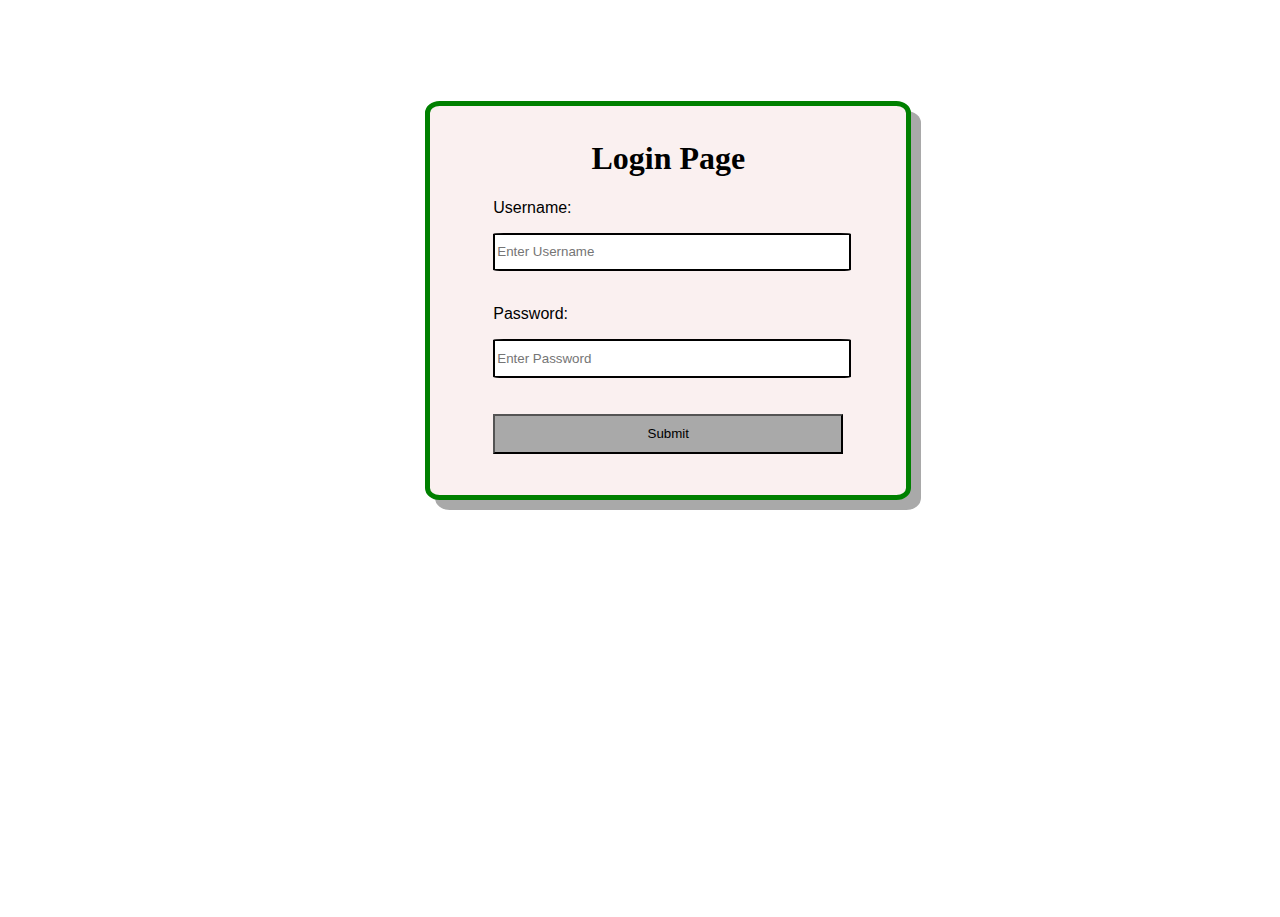
<file: index.html>
<!DOCTYPE html>
<html>
    <head>
        <title>Login Page</title>
        <link rel="stylesheet" href="Login_Page_CSS.css">
    </head>
    <body>
        <form action="">

            <div class="container">
                <h1>
                    Login Page<br>
                </h1>
                <p class="text">Username:</p>
                <input type="text" name="Username" alt="Enter Username" placeholder="Enter Username"><br><br>
                <p class="text">Password:</p>
                <input type="password" name="Password" alt="Enter Password" placeholder="Enter Password"><br><br><br>
                <button type="submit">Submit</button>
            </div>
        </form>
    </body>
</html>
</file>
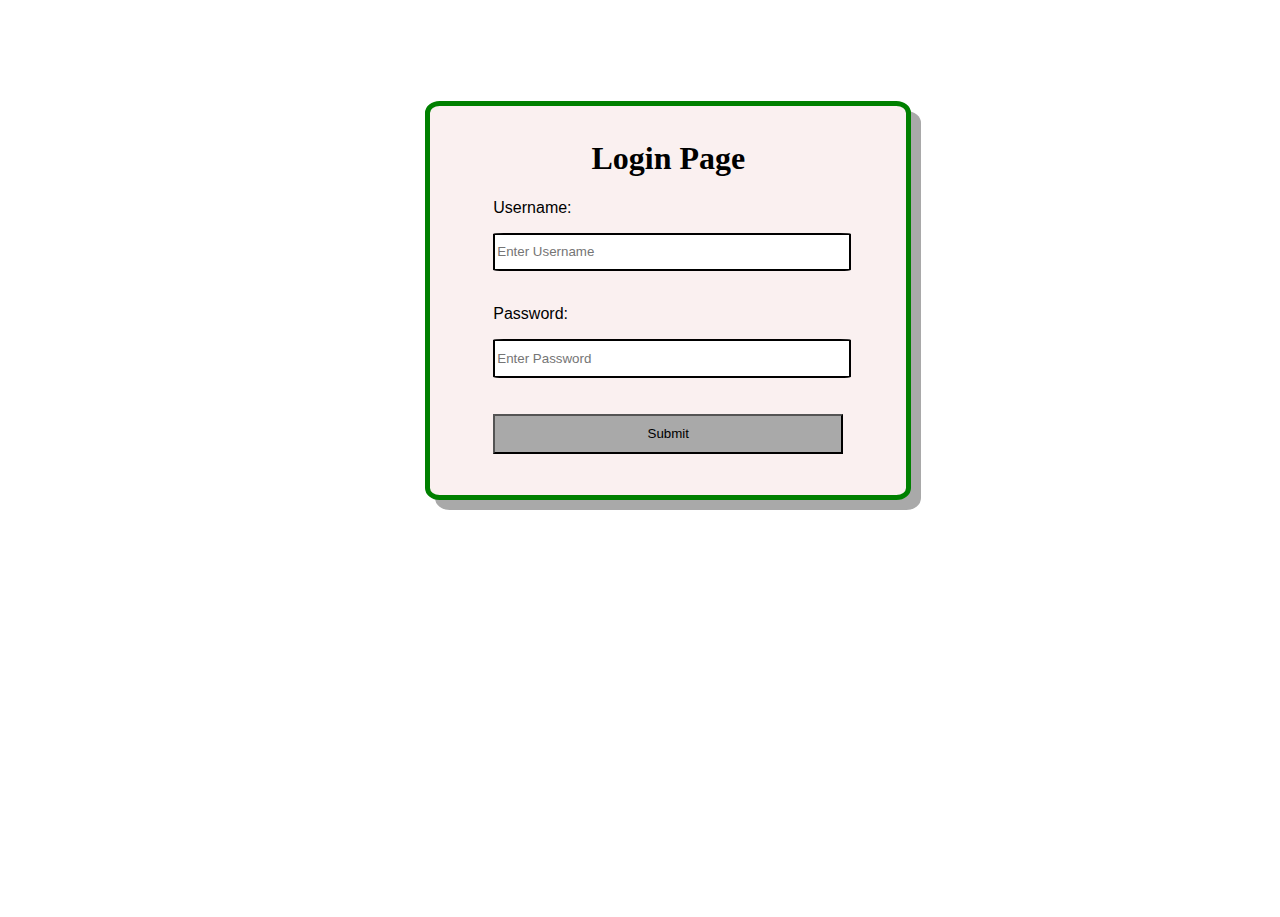
<file: LoginPage.html>
<!DOCTYPE html>
<html>
    <head>
        <title>Login Page</title>
        <link rel="stylesheet" href="Login_Page_CSS.css">
    </head>
    <body>
        <form action="">

            <div class="container">
                <h1>
                    Login Page<br>
                </h1>
                <p class="text">Username:</p>
                <input type="text" name="Username" alt="Enter Username" placeholder="Enter Username"><br><br>
                <p class="text">Password:</p>
                <input type="password" name="Password" alt="Enter Password" placeholder="Enter Password"><br><br><br>
                <button type="submit">Submit</button>
            </div>
        </form>
    </body>
</html>
</file>
<file: Login_Page_CSS.css>
h1{
    text-align: center;
}
input{
    width: 100%;
    height: 13%;
    border: 2px solid;
    border-radius: 3%;
}
button{
    height: 40px;
    width: 100%;
    background-color: darkgray;
}
button:hover{
    opacity: 3;

    background-color: rgb(3, 142, 3);
}
.text{
    font-family:Verdana, Geneva, Tahoma, sans-serif;
}
.container{
    padding-top: 1%;
    padding-left: 5%;
    padding-bottom: 10%;
    padding-right: 5%;
    border: 5px solid green;
    width: 350px;
    height: 250px;
    margin: 33%;
    margin-top: 8%;
    background-color:rgb(250, 240, 240);
    border-radius: 3%;
    box-shadow: 10px 10px darkgray;
}
</file>
